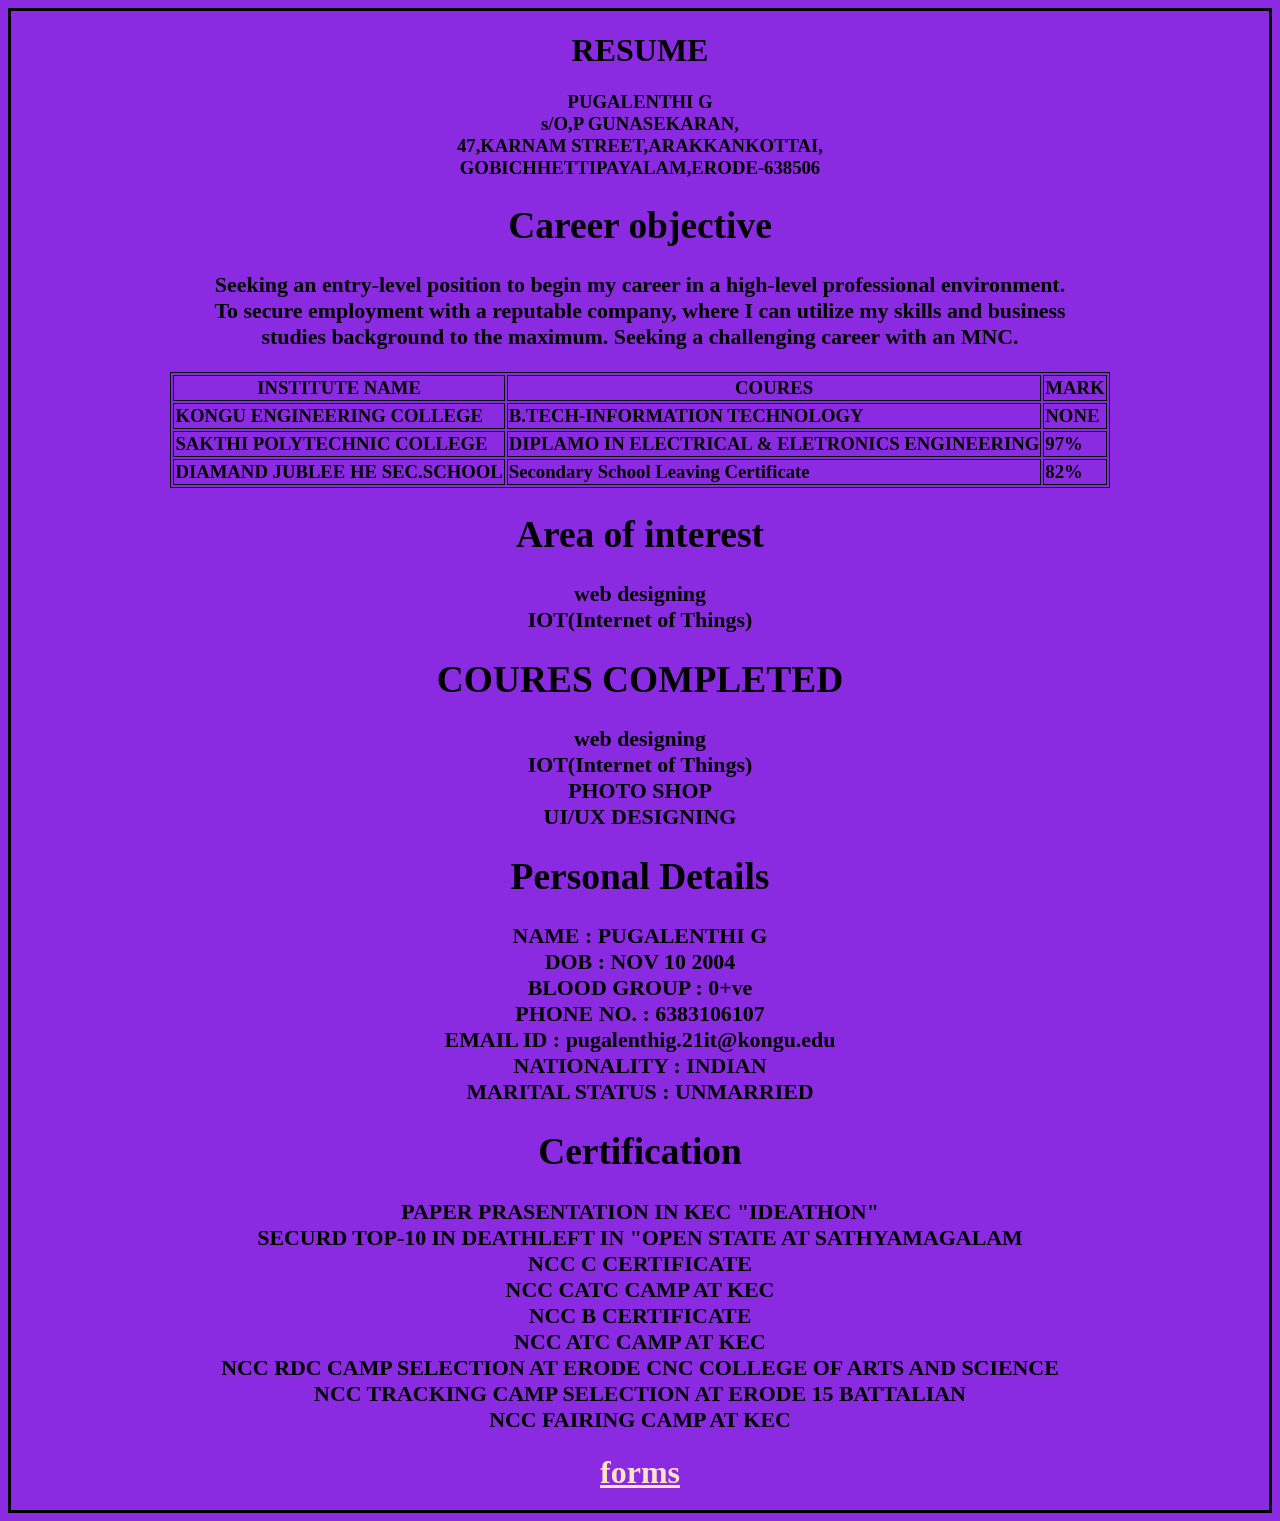
<file: index.html>
<!DOCTYPE html>
<html>
<head>
<title>resume</title>
<link rel = "stylesheet" type = "text/css" href = "resume.css">
</head>
<body><CENTER>
<H1>RESUME</H1>
<h3>PUGALENTHI G<BR>s/O,P GUNASEKARAN,<BR>
47,KARNAM STREET,ARAKKANKOTTAI,<BR>
GOBICHHETTIPAYALAM,ERODE-638506<h3>
<CENTER>
<H1><B>Career objective </B></H1>
<H3>Seeking an entry-level position to begin my career in a high-level professional environment.<BR>
To secure employment with a reputable company, where I can utilize my skills and business<BR>studies background
 to the maximum. Seeking a challenging career with an MNC.</H3>
</CENTER>
<CENTER>
<table>
  <tr>
    <th>INSTITUTE NAME</th>
    <th>COURES</th>
    <th>MARK</th>
  </tr>
  <tr>
    <td>KONGU ENGINEERING COLLEGE</td>
    <td>B.TECH-INFORMATION TECHNOLOGY</td>
    <td>NONE</td>
  </tr>
  <tr>
    <td>SAKTHI POLYTECHNIC COLLEGE</td>
    <td>DIPLAMO IN ELECTRICAL & ELETRONICS ENGINEERING</td>
    <td>97%</td>
  </tr>
    <tr>
    <td>DIAMAND JUBLEE HE SEC.SCHOOL</td>
    <td>Secondary School Leaving Certificate</td>
    <td>82%</td>
  </tr>
  </CENTER>
</table>
 <H1><B>Area of interest </B></H1>
 <h3>
 web designing<br>
 <B>IOT<B>(Internet of Things)
 </h3>
 <H1><B>COURES COMPLETED</B></H1>
 <h3>
 web designing<br>
 <B>IOT<B>(Internet of Things)<BR>
 PHOTO SHOP<BR>
 UI/UX DESIGNING
 </h3> 
 <H1><B>Personal Details</B></H1>
<h3>
NAME           : PUGALENTHI G<BR>
DOB            : NOV 10 2004<BR>
BLOOD GROUP    : 0+ve<BR>
PHONE NO.      : 6383106107<BR>
EMAIL ID       : pugalenthig.21it@kongu.edu<BR>
NATIONALITY    : INDIAN<BR>
MARITAL STATUS : UNMARRIED
</h3>
 <H1><B>Certification</B></H1>
<h3>
PAPER PRASENTATION IN KEC "IDEATHON"<BR>
SECURD TOP-10 IN DEATHLEFT IN "OPEN STATE AT SATHYAMAGALAM<BR>
NCC C CERTIFICATE <BR>
NCC CATC CAMP AT KEC<BR>
NCC B CERTIFICATE<BR>
NCC ATC CAMP AT KEC <BR>
NCC RDC CAMP SELECTION AT ERODE CNC COLLEGE OF ARTS AND SCIENCE<BR>
NCC TRACKING CAMP SELECTION AT ERODE 15 BATTALIAN<BR>
NCC FAIRING CAMP AT KEC <BR>
</h3>

<a id="form" href="senior task.html">forms</a>
</body>
</html>
</file>
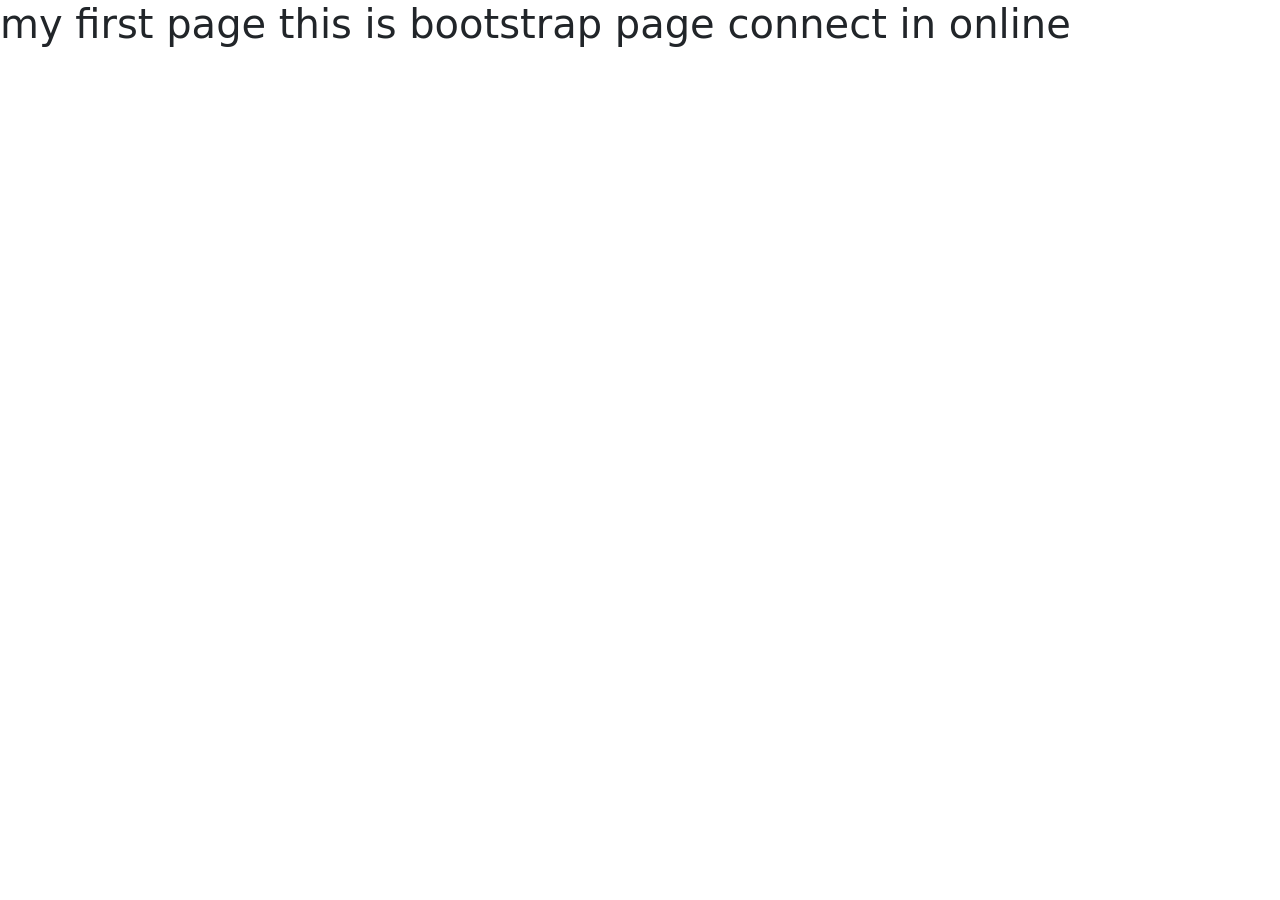
<file: ass1.html>
<!DOCTYPE html>
<html lang="en">
    <head>
    <title>bootstrap usage</title>
    <meta charset = "utf-8">
    <meta name="viewport">
    <link href="https://cdn.jsdelivr.net/npm/bootstrap@5.3.0-alpha1/dist/css/bootstrap.min.css" rel="stylesheet" 
    integrity="sha384-GLhlTQ8iRABdZLl6O3oVMWSktQOp6b7In1Zl3/Jr59b6EGGoI1aFkw7cmDA6j6gD" crossorigin="anonymous">
    <script src="https://cdn.jsdelivr.net/npm/bootstrap@5.3.0-alpha1/dist/js/bootstrap.bundle.min.js" 
    integrity="sha384-w76AqPfDkMBDXo30jS1Sgez6pr3x5MlQ1ZAGC+nuZB+EYdgRZgiwxhTBTkF7CXvN" 
    crossorigin="anonymous"></script>
     </head>
<body>
    <h1>my first page this is bootstrap page connect in online</h1>
</body>
</html>
</file>
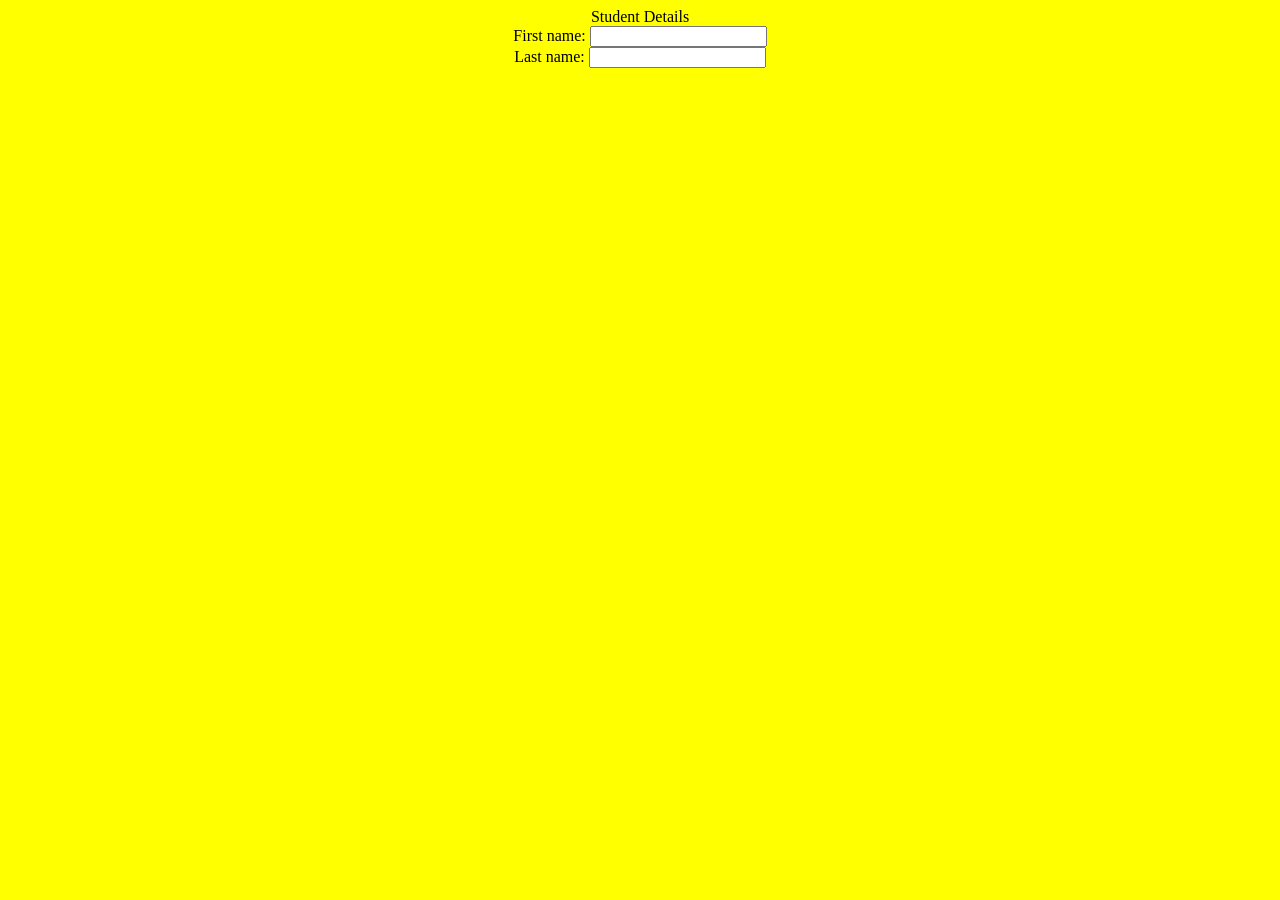
<file: forms.html>
<html>
<head>
<title></title>
<link rel = "stylesheet" type = "text/css" href = "stylefrom.css">

</head>
<body border:labelS>
<form><center>
<legend>Student Details</legend>
  <label for="fname">First name:</label>
  <input type="text" id="fname" name="fname"><br>
  <label for="lname">Last name:</label>
  <input type="text" id="lname" name="lname">
</center></form>
</body>
</html>
</file>
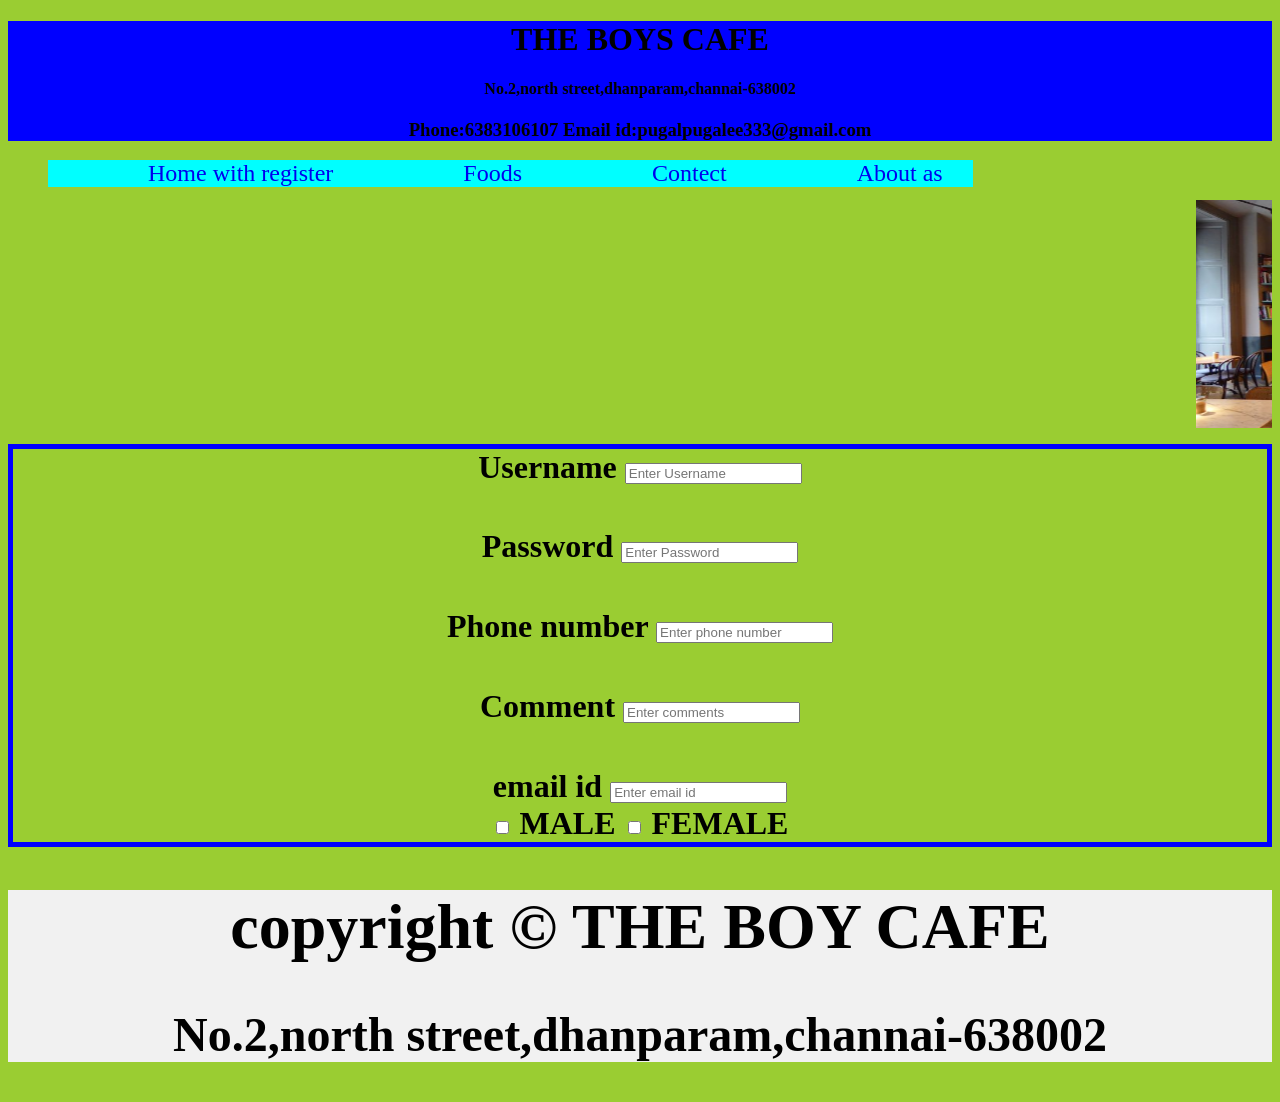
<file: senior task.html>
<!DOCTYPE html>
<html>
    <head>
        <title>
            the boys
        </title> 
        <link rel ="stylesheet" type ="text/css" href="EEE.css">
        <title>bootstrap usage</title>
        <meta charset = "utf-8">
        <meta name="viewport">
        <link href="https://cdn.jsdelivr.net/npm/bootstrap@5.3.0-alpha1/dist/css/bootstrap.min.css"  
        integrity="sha384-GLhlTQ8iRABdZLl6O3oVMWSktQOp6b7In1Zl3/Jr59b6EGGoI1aFkw7cmDA6j6gD" crossorigin="anonymous">
        <script src="https://cdn.jsdelivr.net/npm/bootstrap@5.3.0-alpha1/dist/js/bootstrap.bundle.min.js" 
        integrity="sha384-w76AqPfDkMBDXo30jS1Sgez6pr3x5MlQ1ZAGC+nuZB+EYdgRZgiwxhTBTkF7CXvN" 
        crossorigin="anonymous"></script>
    </head>
    <body>
<CENTER>
    
    <div class="container" style="background-color:blue">
        <h1>THE BOYS CAFE</h1>
        <H4>No.2,north street,dhanparam,channai-638002</H4>
        <h3>Phone:6383106107 Email id:pugalpugalee333@gmail.com</h3>
       </div>
       <div class="menu" style="background-color:bisque; font: size 50px; " >
        <ul style="list-style: none;">
            <li><a href="#">Home with register       </a></a></li>
            <li><a href="#">Foods           </a></a></li>
            <li><a href="#">Contect          </a></a></li>
            <li><a href="#">About as   </a></a></li>
        </ul>
       </div>
       <h1><br>


        <marquee behavior="scroll" direction="left">
       
<img src="photo1jpg.jpg" alt="HTML5 Icon" style="width:428px;height:228px;">
<img src="coffee1.jpg" alt="HTML5 Icon" style="width:428px;height:228px;">
<img src="coffe2.avif" alt="HTML5 Icon" style="width:428px;height:228px;">
<form action="action_page.php" method="post">
    
   
</marquee>
<div id="myDiv" style="border:thick solid blue;">
      <label for="uname"><B>Username<B></B></label>
      <input type="text" placeholder="Enter Username" name="uname" required><br>
      <h1></h1>
  
      <label for="psw"><B>Password</B></label>
      <input type="password" placeholder="Enter Password" name="psw" required><BR>
        <h1></h1>
  
        <label for="PHONE NUMBER"><B>Phone number</B></label>
        <input type="PHONE NUMBER" placeholder="Enter phone number" name="psw" required><BR> <h1></h1>
  
            <label for="psw"><B>Comment</B></label>
            <input type="password" placeholder="Enter comments" name="psw" required><BR> <h1></h1>
  
                <label for="psw"><B>email id</B></label>
                <input type="Password" placeholder="Enter email id" name="psw" required><BR>
                    <input type="checkbox" id="vehicle1" name="vehicle1" value="Bike">
                    <label for="vehicle1">MALE</label>
                    <input type="checkbox" id="vehicle2" name="vehicle2" value="Car">
                    <label for="vehicle2">FEMALE</label><br>
                   </div>
      
                    <div class="container" style="background-color:#f1f1f1">

    <h1>copyright &copy; THE BOY CAFE </h1>
    <H2>No.2,north street,dhanparam,channai-638002</H2>
  </div>
      
      
    </div>
  
    
    
   
    </div>
  </form>
 
  
    </body>
</html>
</file>
<file: resume.css>
table, th, td {
  border: 1px solid black;
}
BODY{
	background-color: blueviolet;
 background-repeat:no-repeat;
 background-size:100%100%;
 border-style: solid;
 
}
#form{
  color:bisque;
  font-size: xx-large;
}
</file>
<file: stylefrom.css>
legend {
  display: block;
  padding-left: 2px;
  padding-right: 2px;
  border: none;
}
body{
	background-color:yellow;
}
</file>
<file: EEE.css>
body{
    background-color:yellowgreen;
}

li{
    float: left;
    font-size: x-large;
    background-color: aqua;
    padding-left: 100px;
    padding-right: 30px;
}
li a{
   text-decoration: none;
}
menu li a{
    font-size: x-large;
}
</file>
